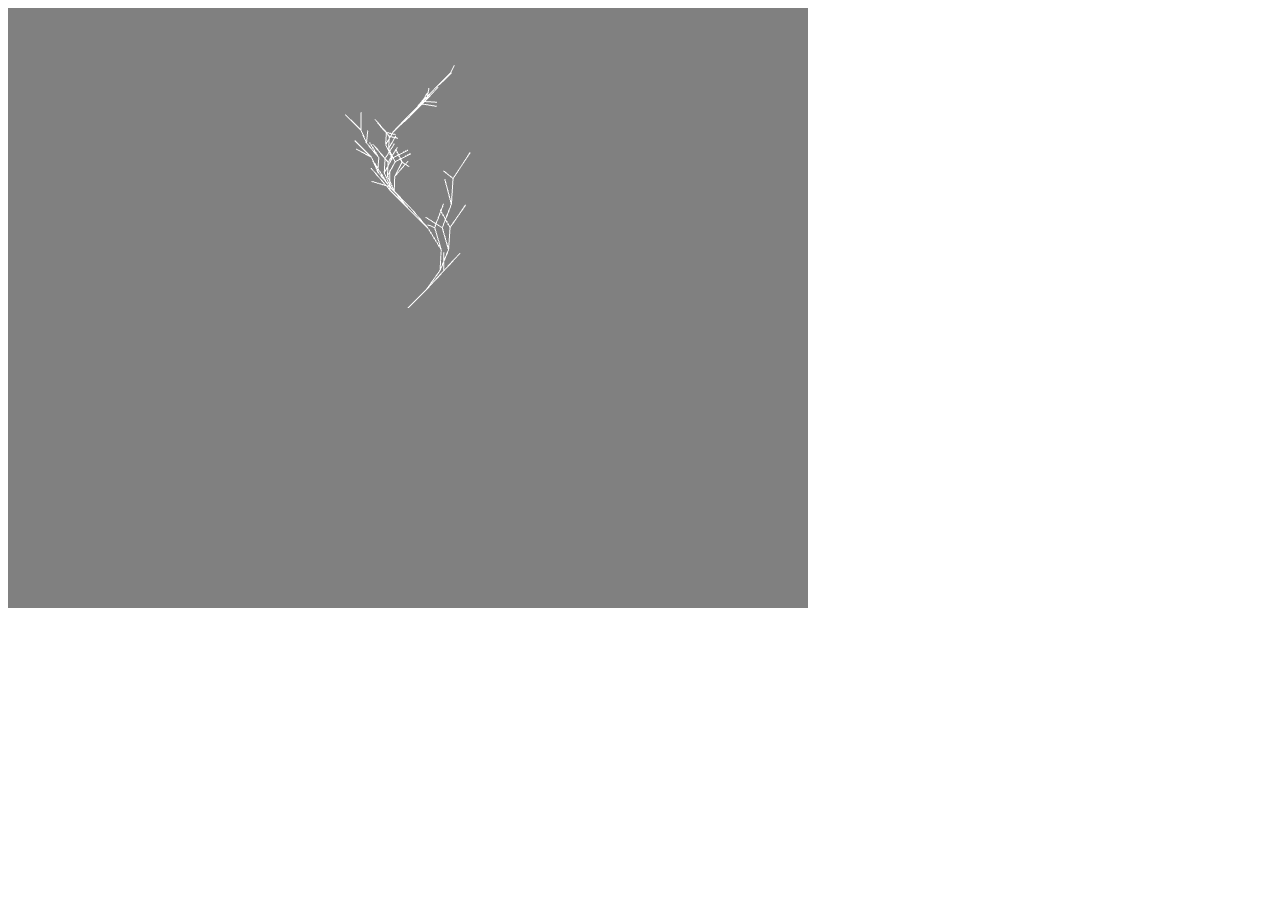
<file: dev/index.html>
<!DOCTYPE html>
<!--
To change this license header, choose License Headers in Project Properties.
To change this template file, choose Tools | Templates
and open the template in the editor.
-->
<html>
    <head>
        <title>WebGL Fractals</title>
        <meta charset="UTF-8">
        <meta name="viewport" content="width=device-width, initial-scale=1.0">

        <!-- Math -->        
        <script type="text/javascript" src="js/math/matrix.js"></script>
        <script type="text/javascript" src="js/math/vector3.js"></script>
        <script type="text/javascript" src="js/math/quaternion.js"></script>
                
        <!-- Rendering engine -->
        <script type="text/javascript" src="js/glw/namespace.js"></script>
        <script type="text/javascript" src="js/glw/object.js"></script>
        <script type="text/javascript" src="js/glw/geometry.js"></script>
        <script type="text/javascript" src="js/glw/material.js"></script>
        <script type="text/javascript" src="js/glw/mesh.js"></script>
        <script type="text/javascript" src="js/glw/camera.js"></script>
        <script type="text/javascript" src="js/glw/scene.js"></script>
        <script type="text/javascript" src="js/glw/context.js"></script>

        <!-- Fractals -->
        <script type="text/javascript" src="js/idfapp.js"></script>
        <script type="text/javascript" src="js/idfapp/view3d.js"></script>
        <script type="text/javascript" src="js/idfapp/controls.js"></script>
        <script type="text/javascript" src="js/idfapp/core.js"></script>
        <script type="text/javascript" src="js/idfapp/scene.js"></script>
        <script type="text/javascript" src="js/idfapp/line-mesh.js"></script>
        <script type="text/javascript" src="js/idfapp/base-fractal-builder.js"></script>
        <script type="text/javascript" src="js/idfapp/l-system.js"></script>
        

        <script id="vertex-shader" type="x-shader/x-vertex">
            uniform mediump mat4 modelViewMatrix;
            attribute mediump vec3 position;

            void main() {
            gl_Position = modelViewMatrix*vec4(position, 1.0);
            }
        </script>

        <script id="fragment-shader" type="x-shader/x-fragment">
            uniform mediump vec4 color;

            void main() {
            gl_FragColor = color;
            }
        </script>
    </head>
    <body>
        <canvas id="view" width="800" height="600"></canvas>

        <script type="text/javascript">
            IDFAPP.Core.initialize(document.getElementById("view")).beginRender();
        </script>
    </body>
</html>
</file>
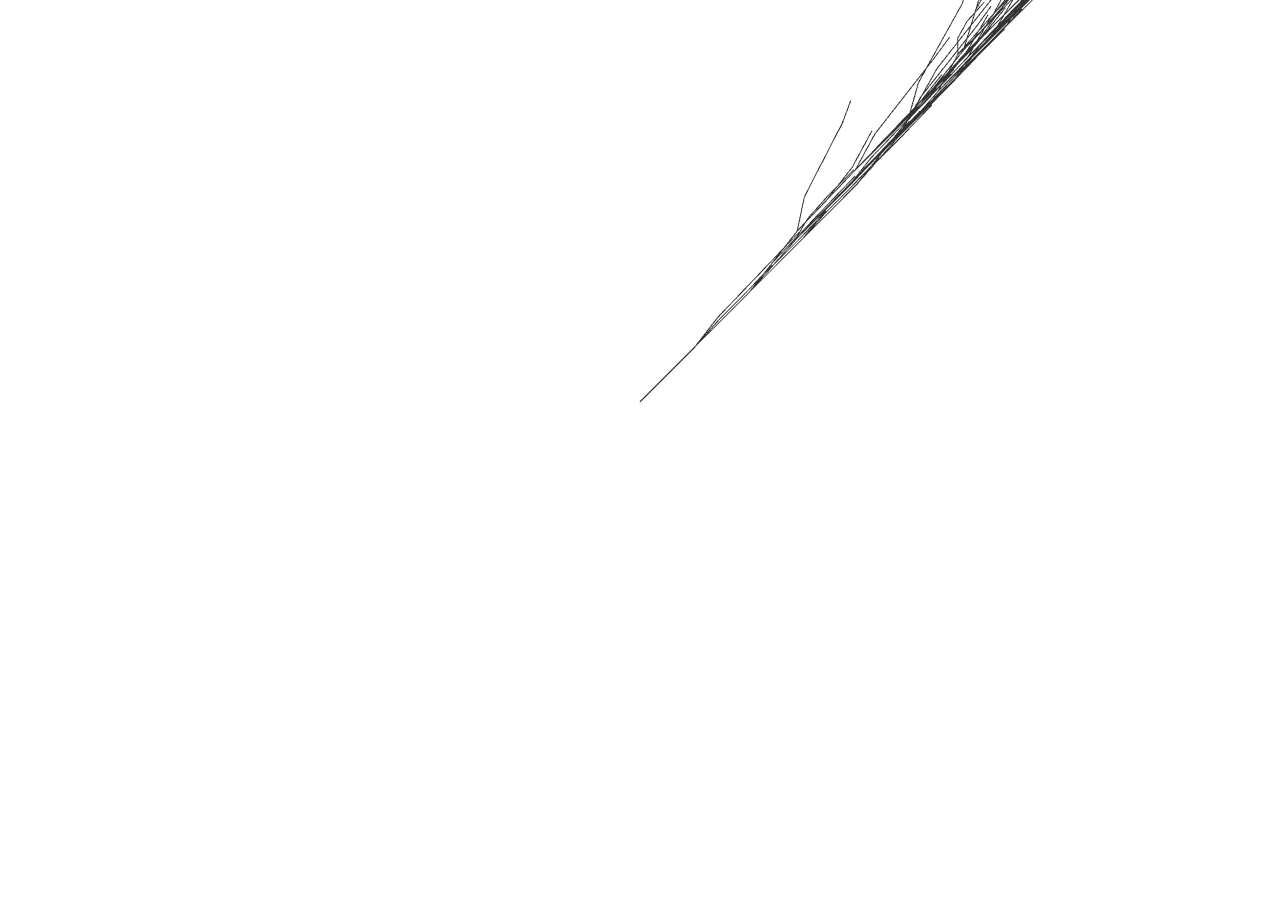
<file: dev_fractals/index.html>
<?xml version="1.0" encoding="UTF-8"?>
<!DOCTYPE html PUBLIC "-//W3C//DTD XHTML 1.0 Strict//EN"
    "http://www.w3.org/TR/xhtml1/DTD/xhtml1-strict.dtd" >
<html xmlns="http://www.w3.org/1999/xhtml">
    <head>
        <title>IDFAPP</title>

        <link rel="stylesheet" type="text/css" href="css/style.css"/>

        <script type="text/javascript" src="js/libs/threejs/three.js"></script>
        <script type="text/javascript" src="js/libs/threejs/OrbitControls.js"></script>
        <script type="text/javascript" src="js/libs/threejs/OBJLoader.js"></script>

        <script type="text/javascript" src="js/idfapp.js"></script>
        <script type="text/javascript" src="js/idfapp/core.js"></script>
        <script type="text/javascript" src="js/idfapp/view3d.js"></script>
        <script type="text/javascript" src="js/idfapp/scene.js"></script>
        <script type="text/javascript" src="js/idfapp/ui.js"></script>

        <script type="text/javascript" src="js/idfapp/fractal-builder.js"></script>
        <script type="text/javascript" src="js/idfapp/fractal-builder_aln.js"></script>
        <script type="text/javascript" src="js/idfapp/fractals/l-system.js"></script>

    </head>
    <body>
        <div class="cd-wrapper" id="root">
            <div id="view3d" class="view3d"></div>
        </div>

        <script type="text/javascript">
            var app = new IDFAPP.Core({
                view3d_container: 'view3d',
                events_wrapper: 'root'
            });

            app.createFractal('fractal-l_system', {});
        </script>
    </body>
</html>
</file>
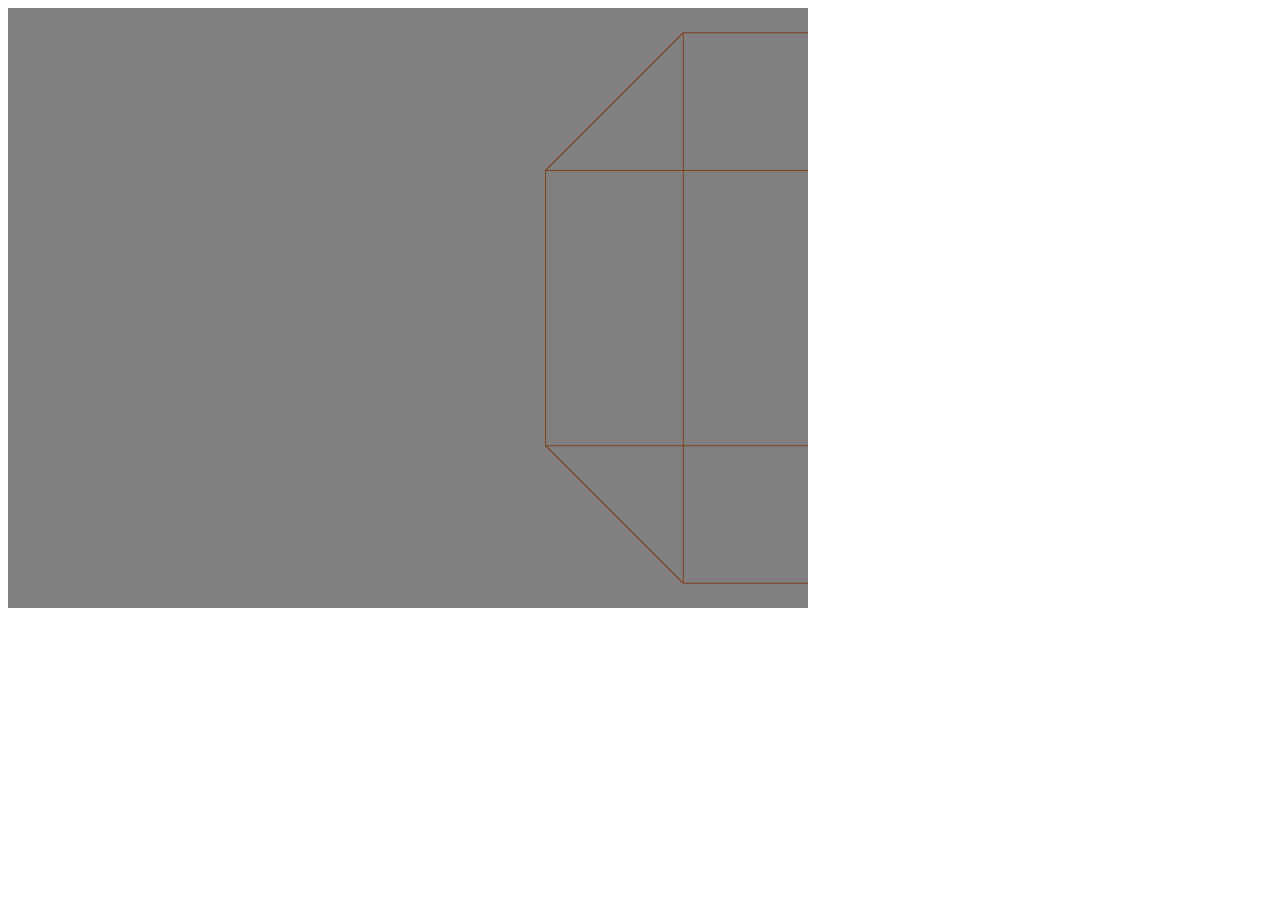
<file: dev_webglwrap/index.html>
<html>
	<head>
		<title>WebGL test</title>
		
		<script type="text/javascript" src="js/matrix.js"></script>
		
		<script type="text/javascript" src="js/glw/namespace.js"></script>
		<script type="text/javascript" src="js/glw/object.js"></script>
		<script type="text/javascript" src="js/glw/geometry.js"></script>
		<script type="text/javascript" src="js/glw/material.js"></script>
		<script type="text/javascript" src="js/glw/mesh.js"></script>
		<script type="text/javascript" src="js/glw/camera.js"></script>
		<script type="text/javascript" src="js/glw/scene.js"></script>
		<script type="text/javascript" src="js/glw/context.js"></script>
		
		<script type="text/javascript">
			var context;
			var scene;
			var geometry, mesh, material, camera;
			
			function initTest() {
				var canvas = document.getElementById('view');
				context = new GLW.Context(canvas);
				
				scene = new GLW.Scene();
				camera = new GLW.Camera();
				scene.camera = camera;
				
				var vertex_shader = document.getElementById('vertex-shader').innerText;
				var fragment_shader = document.getElementById('fragment-shader').innerText;
				var uniforms = {
					color: [0.5, 0.25, 0.1, 1]
				};
				material = new GLW.Material({vertex: vertex_shader, fragment: fragment_shader}, {}, uniforms);
				
				geometry = new GLW.Geometry();
				geometry.newAttribute('position', new Float32Array([
					-1, -1, -1,
					-1, -1,  1,
					-1,  1, -1,
					-1,  1,  1,
					 1, -1, -1,
					 1, -1,  1,
					 1,  1, -1,
					 1,  1,  1
				]));
				/*geometry.elements.triangles.indices = new Uint16Array([
					0, 1, 2,
					2, 1, 3,
					4, 5, 6,
					6, 5, 7,
					0, 1, 4,
					4, 1, 5,
					2, 3, 6,
					6, 3, 7,
					0, 2, 4,
					4, 2, 6,
					1, 3, 5,
					5, 3, 7
				]);*/
				geometry.elements.lines.indices = new Uint16Array([
					0, 1, 2, 3, 4, 5, 6, 7,
					0, 2, 1, 3, 4, 6, 5, 7,
					0, 4, 1, 5, 2, 6, 3, 7
				]);
				
				mesh = new GLW.Mesh(geometry, material);
				scene.objects.add(mesh);
				
				camera.position = new matrix.Vector([0, 0, -3]);
				
				requestAnimationFrame(renderTest);
			}
			
			function renderTest() {
				camera.position.data[0] = 2*Math.sin(Date.now()*0.001);
				context.render(scene);
				
				requestAnimationFrame(renderTest);
			}
		</script>
		
		<script id="vertex-shader" type="x-shader/x-vertex">
			uniform mediump mat4 modelViewMatrix;
			attribute mediump vec3 position;
			
			void main() {
				gl_Position = modelViewMatrix*vec4(position, 1.0);
			}
		</script>
		
		<script id="fragment-shader" type="x-shader/x-fragment">
			uniform mediump vec4 color;
			
			void main() {
				gl_FragColor = color;
			}
		</script>
	</head>
	<body onload="initTest()">
		<canvas id="view" width="800" height="600"/>
		
	</body>
</html>
</file>
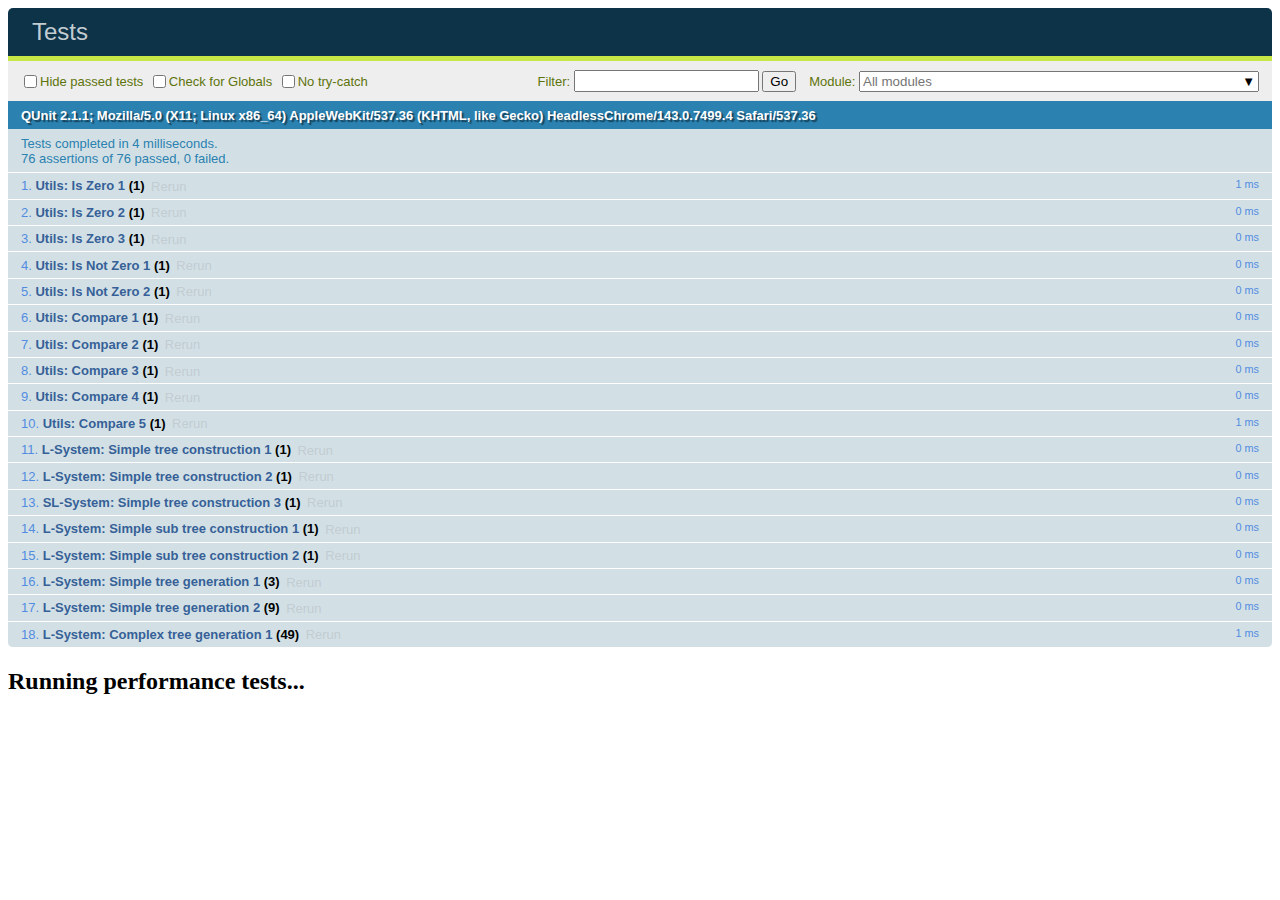
<file: dev/tests.html>
<!DOCTYPE html>
<!--
To change this license header, choose License Headers in Project Properties.
To change this template file, choose Tools | Templates
and open the template in the editor.
-->
<html>
    <head>
        <title>Tests</title>
        <meta charset="UTF-8">
        <meta name="viewport" content="width=device-width, initial-scale=1.0">

        <link rel="stylesheet" type="text/css" href="css/qunit-2.1.1.css"/>
        <script type="text/javascript" src="js/libs/qunit-2.1.1.js"></script>

        <!-- Testing framework -->
        <script type="text/javascript" src="js/testing/test-builder.js"></script>
        <script type="text/javascript" src="js/testing/base-test.js"></script>

        <!-- Test sources -->
        <script type="text/javascript" src="js/math/vector3.js"></script>
        <script type="text/javascript" src="js/math/quaternion.js"></script>
        <script type="text/javascript">
            IDFAPP = this.IDFAPP || {}; // Fake namespace.
            IDFAPP.BaseFractalBuilder = this.IDFAPP.BaseFractalBuilder || function () {};
        </script>
        <script type="text/javascript" src="js/idfapp/l-system.js"></script>

        <!-- Tests -->
        <script type="text/javascript" src="js/testing/tests/tests.generic.js"></script>
        <script type="text/javascript" src="js/testing/tests/tests.l-system.js"></script>
        <script type="text/javascript" src="js/testing/tests/tests.performance.js"></script>

    </head>
    <body>
        <div id="qunit"></div>
        <div id="perf"></div>

        <script type="text/javascript">
            new Testing.TestBuilder(document.getElementById("perf"))
                    .addTest(new Testing.TestUtilsIsZero1())
                    .addTest(new Testing.TestUtilsIsZero2())
                    .addTest(new Testing.TestUtilsIsZero3())
                    .addTest(new Testing.TestUtilsIsNotZero1())
                    .addTest(new Testing.TestUtilsIsNotZero2())
                    .addTest(new Testing.TestUtilsCompare1())
                    .addTest(new Testing.TestUtilsCompare2())
                    .addTest(new Testing.TestUtilsCompare3())
                    .addTest(new Testing.TestUtilsCompare4())
                    .addTest(new Testing.TestUtilsCompare5())
                    .addTest(new Testing.TestLSystemSimple())
                    .addTest(new Testing.TestLSystemSimple2())
                    .addTest(new Testing.TestLSystemSimple3())
                    .addTest(new Testing.TestLSystemSubBranch1())
                    .addTest(new Testing.TestLSystemSubBranch2())
                    .addTest(new Testing.TestLSystemGenSimple1())
                    .addTest(new Testing.TestLSystemGenSimple2())
                    .addTest(new Testing.TestLSystemGenComplex1())
                    .addTest(new Testing.TestTreeGenerationPerf1(1000))
                    .addTest(new Testing.TestMeshGenerationPerf1(100))
                    .run();
        </script>
    </body>

</html>
</file>
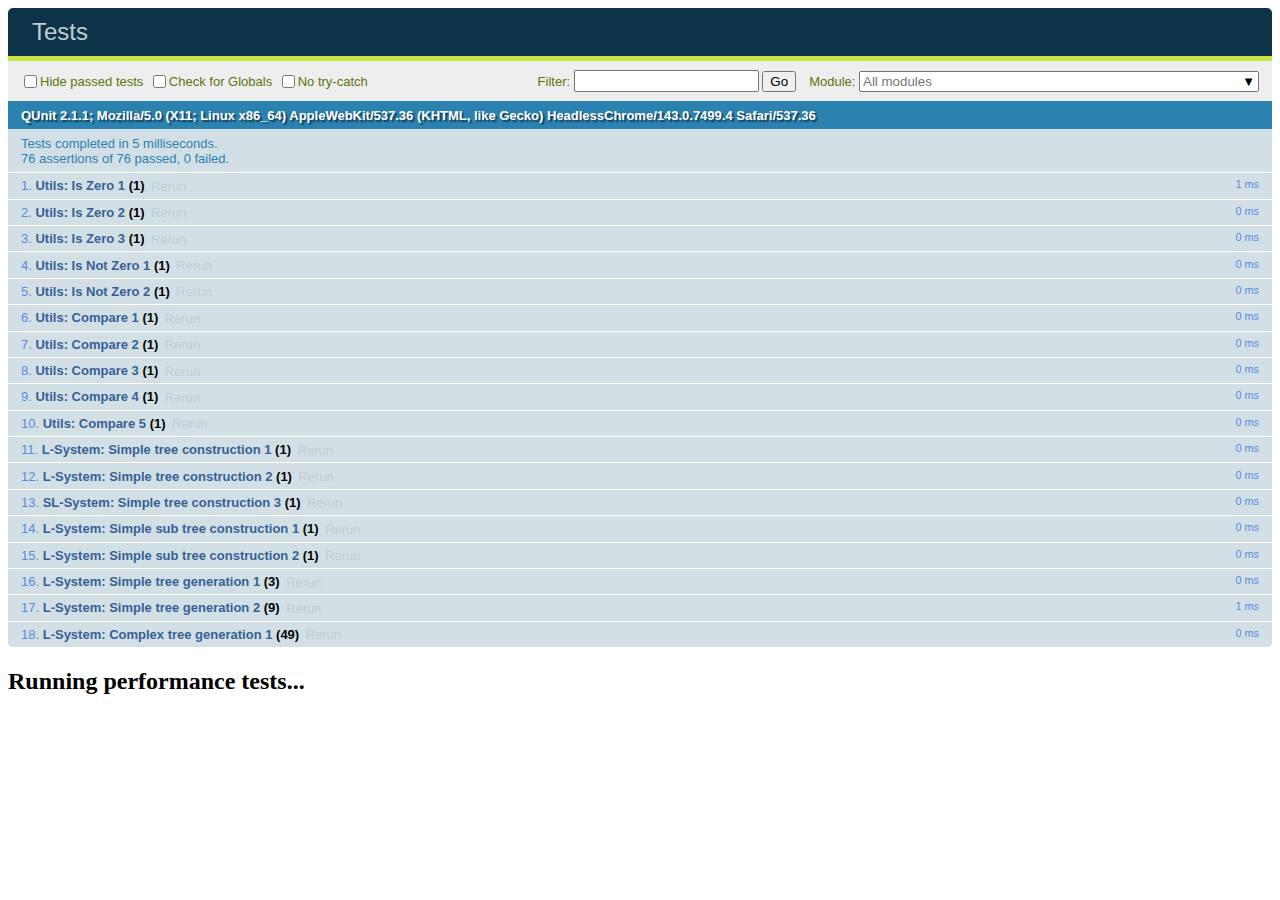
<file: dev_fractals/tests.html>
<!DOCTYPE html>
<!--
To change this license header, choose License Headers in Project Properties.
To change this template file, choose Tools | Templates
and open the template in the editor.
-->
<html>
    <head>
        <title>Tests</title>
        <meta charset="UTF-8">
        <meta name="viewport" content="width=device-width, initial-scale=1.0">

        <link rel="stylesheet" type="text/css" href="css/qunit-2.1.1.css"/>
        <script type="text/javascript" src="js/libs/qunit-2.1.1.js"></script>

        <!-- Testing framework -->
        <script type="text/javascript" src="js/testing/test-builder.js"></script>
        <script type="text/javascript" src="js/testing/base-test.js"></script>

        <!-- Test sources -->
        <script type="text/javascript" src="js/libs/threejs/three.js"></script>
        <script type="text/javascript">
            IDFAPP = this.IDFAPP || {}; // Fake namespace.
            IDFAPP.FractalBuilder = this.IDFAPP.FractalBuilder || function () {};
        </script>
        <script type="text/javascript" src="js/idfapp/fractals/l-system.js"></script>

        <!-- Tests -->
        <script type="text/javascript" src="js/testing/tests/tests.generic.js"></script>
        <script type="text/javascript" src="js/testing/tests/tests.l-system.js"></script>
        <script type="text/javascript" src="js/testing/tests/tests.performance.js"></script>

    </head>
    <body>
        <div id="qunit"></div>
        <div id="perf"></div>

        <script type="text/javascript">
            new Testing.TestBuilder(document.getElementById("perf"))
                    .addTest(new Testing.TestUtilsIsZero1())
                    .addTest(new Testing.TestUtilsIsZero2())
                    .addTest(new Testing.TestUtilsIsZero3())
                    .addTest(new Testing.TestUtilsIsNotZero1())
                    .addTest(new Testing.TestUtilsIsNotZero2())
                    .addTest(new Testing.TestUtilsCompare1())
                    .addTest(new Testing.TestUtilsCompare2())
                    .addTest(new Testing.TestUtilsCompare3())
                    .addTest(new Testing.TestUtilsCompare4())
                    .addTest(new Testing.TestUtilsCompare5())
                    .addTest(new Testing.TestLSystemSimple())
                    .addTest(new Testing.TestLSystemSimple2())
                    .addTest(new Testing.TestLSystemSimple3())
                    .addTest(new Testing.TestLSystemSubBranch1())
                    .addTest(new Testing.TestLSystemSubBranch2())
                    .addTest(new Testing.TestLSystemGenSimple1())
                    .addTest(new Testing.TestLSystemGenSimple2())
                    .addTest(new Testing.TestLSystemGenComplex1())
                    .addTest(new Testing.TestTreeGenerationPerf1(1000))
                    .addTest(new Testing.TestMeshGenerationPerf1(100))
                    .run();
        </script>
    </body>

</html>
</file>
<file: dev_fractals/css/style.css>
﻿body {
    margin: 0px;
	padding: 0px;
}


.view3d {
	width:100%;
	height:100%;
}
</file>
<file: dev/css/qunit-2.1.1.css>
/*!
 * QUnit 2.1.1
 * https://qunitjs.com/
 *
 * Copyright jQuery Foundation and other contributors
 * Released under the MIT license
 * https://jquery.org/license
 *
 * Date: 2017-01-06T01:52Z
 */

/** Font Family and Sizes */

#qunit-tests, #qunit-header, #qunit-banner, #qunit-testrunner-toolbar, #qunit-filteredTest, #qunit-userAgent, #qunit-testresult {
	font-family: "Helvetica Neue Light", "HelveticaNeue-Light", "Helvetica Neue", Calibri, Helvetica, Arial, sans-serif;
}

#qunit-testrunner-toolbar, #qunit-filteredTest, #qunit-userAgent, #qunit-testresult, #qunit-tests li { font-size: small; }
#qunit-tests { font-size: smaller; }


/** Resets */

#qunit-tests, #qunit-header, #qunit-banner, #qunit-filteredTest, #qunit-userAgent, #qunit-testresult, #qunit-modulefilter {
	margin: 0;
	padding: 0;
}


/** Header (excluding toolbar) */

#qunit-header {
	padding: 0.5em 0 0.5em 1em;

	color: #8699A4;
	background-color: #0D3349;

	font-size: 1.5em;
	line-height: 1em;
	font-weight: 400;

	border-radius: 5px 5px 0 0;
}

#qunit-header a {
	text-decoration: none;
	color: #C2CCD1;
}

#qunit-header a:hover,
#qunit-header a:focus {
	color: #FFF;
}

#qunit-banner {
	height: 5px;
}

#qunit-filteredTest {
	padding: 0.5em 1em 0.5em 1em;
	color: #366097;
	background-color: #F4FF77;
}

#qunit-userAgent {
	padding: 0.5em 1em 0.5em 1em;
	color: #FFF;
	background-color: #2B81AF;
	text-shadow: rgba(0, 0, 0, 0.5) 2px 2px 1px;
}


/** Toolbar */

#qunit-testrunner-toolbar {
	padding: 0.5em 1em 0.5em 1em;
	color: #5E740B;
	background-color: #EEE;
}

#qunit-testrunner-toolbar .clearfix {
	height: 0;
	clear: both;
}

#qunit-testrunner-toolbar label {
	display: inline-block;
}

#qunit-testrunner-toolbar input[type=checkbox],
#qunit-testrunner-toolbar input[type=radio] {
	margin: 3px;
	vertical-align: -2px;
}

#qunit-testrunner-toolbar input[type=text] {
	box-sizing: border-box;
	height: 1.6em;
}

.qunit-url-config,
.qunit-filter,
#qunit-modulefilter {
	display: inline-block;
	line-height: 2.1em;
}

.qunit-filter,
#qunit-modulefilter {
	float: right;
	position: relative;
	margin-left: 1em;
}

.qunit-url-config label {
	margin-right: 0.5em;
}

#qunit-modulefilter-search {
	box-sizing: border-box;
	width: 400px;
}

#qunit-modulefilter-search-container:after {
	position: absolute;
	right: 0.3em;
	content: "\25bc";
	color: black;
}

#qunit-modulefilter-dropdown {
	/* align with #qunit-modulefilter-search */
	box-sizing: border-box;
	width: 400px;
	position: absolute;
	right: 0;
	top: 50%;
	margin-top: 0.8em;

	border: 1px solid #D3D3D3;
	border-top: none;
	border-radius: 0 0 .25em .25em;
	color: #000;
	background-color: #F5F5F5;
	z-index: 99;
}

#qunit-modulefilter-dropdown a {
	color: inherit;
	text-decoration: none;
}

#qunit-modulefilter-dropdown .clickable.checked {
	font-weight: bold;
	color: #000;
	background-color: #D2E0E6;
}

#qunit-modulefilter-dropdown .clickable:hover {
	color: #FFF;
	background-color: #0D3349;
}

#qunit-modulefilter-actions {
	display: block;
	overflow: auto;

	/* align with #qunit-modulefilter-dropdown-list */
	font: smaller/1.5em sans-serif;
}

#qunit-modulefilter-dropdown #qunit-modulefilter-actions > * {
	box-sizing: border-box;
	max-height: 2.8em;
	display: block;
	padding: 0.4em;
}

#qunit-modulefilter-dropdown #qunit-modulefilter-actions > button {
	float: right;
	font: inherit;
}

#qunit-modulefilter-dropdown #qunit-modulefilter-actions > :last-child {
	/* insert padding to align with checkbox margins */
	padding-left: 3px;
}

#qunit-modulefilter-dropdown-list {
	max-height: 200px;
	overflow-y: auto;
	margin: 0;
	border-top: 2px groove threedhighlight;
	padding: 0.4em 0 0;
	font: smaller/1.5em sans-serif;
}

#qunit-modulefilter-dropdown-list li {
	white-space: nowrap;
	overflow: hidden;
	text-overflow: ellipsis;
}

#qunit-modulefilter-dropdown-list .clickable {
	display: block;
	padding-left: 0.15em;
}


/** Tests: Pass/Fail */

#qunit-tests {
	list-style-position: inside;
}

#qunit-tests li {
	padding: 0.4em 1em 0.4em 1em;
	border-bottom: 1px solid #FFF;
	list-style-position: inside;
}

#qunit-tests > li {
	display: none;
}

#qunit-tests li.running,
#qunit-tests li.pass,
#qunit-tests li.fail,
#qunit-tests li.skipped,
#qunit-tests li.aborted {
	display: list-item;
}

#qunit-tests.hidepass {
	position: relative;
}

#qunit-tests.hidepass li.running,
#qunit-tests.hidepass li.pass {
	visibility: hidden;
	position: absolute;
	width:   0;
	height:  0;
	padding: 0;
	border:  0;
	margin:  0;
}

#qunit-tests li strong {
	cursor: pointer;
}

#qunit-tests li.skipped strong {
	cursor: default;
}

#qunit-tests li a {
	padding: 0.5em;
	color: #C2CCD1;
	text-decoration: none;
}

#qunit-tests li p a {
	padding: 0.25em;
	color: #6B6464;
}
#qunit-tests li a:hover,
#qunit-tests li a:focus {
	color: #000;
}

#qunit-tests li .runtime {
	float: right;
	font-size: smaller;
}

.qunit-assert-list {
	margin-top: 0.5em;
	padding: 0.5em;

	background-color: #FFF;

	border-radius: 5px;
}

.qunit-source {
	margin: 0.6em 0 0.3em;
}

.qunit-collapsed {
	display: none;
}

#qunit-tests table {
	border-collapse: collapse;
	margin-top: 0.2em;
}

#qunit-tests th {
	text-align: right;
	vertical-align: top;
	padding: 0 0.5em 0 0;
}

#qunit-tests td {
	vertical-align: top;
}

#qunit-tests pre {
	margin: 0;
	white-space: pre-wrap;
	word-wrap: break-word;
}

#qunit-tests del {
	color: #374E0C;
	background-color: #E0F2BE;
	text-decoration: none;
}

#qunit-tests ins {
	color: #500;
	background-color: #FFCACA;
	text-decoration: none;
}

/*** Test Counts */

#qunit-tests b.counts                       { color: #000; }
#qunit-tests b.passed                       { color: #5E740B; }
#qunit-tests b.failed                       { color: #710909; }

#qunit-tests li li {
	padding: 5px;
	background-color: #FFF;
	border-bottom: none;
	list-style-position: inside;
}

/*** Passing Styles */

#qunit-tests li li.pass {
	color: #3C510C;
	background-color: #FFF;
	border-left: 10px solid #C6E746;
}

#qunit-tests .pass                          { color: #528CE0; background-color: #D2E0E6; }
#qunit-tests .pass .test-name               { color: #366097; }

#qunit-tests .pass .test-actual,
#qunit-tests .pass .test-expected           { color: #999; }

#qunit-banner.qunit-pass                    { background-color: #C6E746; }

/*** Failing Styles */

#qunit-tests li li.fail {
	color: #710909;
	background-color: #FFF;
	border-left: 10px solid #EE5757;
	white-space: pre;
}

#qunit-tests > li:last-child {
	border-radius: 0 0 5px 5px;
}

#qunit-tests .fail                          { color: #000; background-color: #EE5757; }
#qunit-tests .fail .test-name,
#qunit-tests .fail .module-name             { color: #000; }

#qunit-tests .fail .test-actual             { color: #EE5757; }
#qunit-tests .fail .test-expected           { color: #008000; }

#qunit-banner.qunit-fail                    { background-color: #EE5757; }


/*** Aborted tests */
#qunit-tests .aborted { color: #000; background-color: orange; }
/*** Skipped tests */

#qunit-tests .skipped {
	background-color: #EBECE9;
}

#qunit-tests .qunit-skipped-label {
	background-color: #F4FF77;
	display: inline-block;
	font-style: normal;
	color: #366097;
	line-height: 1.8em;
	padding: 0 0.5em;
	margin: -0.4em 0.4em -0.4em 0;
}

/** Result */

#qunit-testresult {
	color: #2B81AF;
	background-color: #D2E0E6;

	border-bottom: 1px solid #FFF;
}
#qunit-testresult .clearfix {
	height: 0;
	clear: both;
}
#qunit-testresult .module-name {
	font-weight: 700;
}
#qunit-testresult-display {
	padding: 0.5em 1em 0.5em 1em;
	width: 85%;
	float:left;
}
#qunit-testresult-controls {
	padding: 0.5em 1em 0.5em 1em;
  width: 10%;
	float:left;
}

/** Fixture */

#qunit-fixture {
	position: absolute;
	top: -10000px;
	left: -10000px;
	width: 1000px;
	height: 1000px;
}
</file>
<file: dev_fractals/css/qunit-2.1.1.css>
/*!
 * QUnit 2.1.1
 * https://qunitjs.com/
 *
 * Copyright jQuery Foundation and other contributors
 * Released under the MIT license
 * https://jquery.org/license
 *
 * Date: 2017-01-06T01:52Z
 */

/** Font Family and Sizes */

#qunit-tests, #qunit-header, #qunit-banner, #qunit-testrunner-toolbar, #qunit-filteredTest, #qunit-userAgent, #qunit-testresult {
	font-family: "Helvetica Neue Light", "HelveticaNeue-Light", "Helvetica Neue", Calibri, Helvetica, Arial, sans-serif;
}

#qunit-testrunner-toolbar, #qunit-filteredTest, #qunit-userAgent, #qunit-testresult, #qunit-tests li { font-size: small; }
#qunit-tests { font-size: smaller; }


/** Resets */

#qunit-tests, #qunit-header, #qunit-banner, #qunit-filteredTest, #qunit-userAgent, #qunit-testresult, #qunit-modulefilter {
	margin: 0;
	padding: 0;
}


/** Header (excluding toolbar) */

#qunit-header {
	padding: 0.5em 0 0.5em 1em;

	color: #8699A4;
	background-color: #0D3349;

	font-size: 1.5em;
	line-height: 1em;
	font-weight: 400;

	border-radius: 5px 5px 0 0;
}

#qunit-header a {
	text-decoration: none;
	color: #C2CCD1;
}

#qunit-header a:hover,
#qunit-header a:focus {
	color: #FFF;
}

#qunit-banner {
	height: 5px;
}

#qunit-filteredTest {
	padding: 0.5em 1em 0.5em 1em;
	color: #366097;
	background-color: #F4FF77;
}

#qunit-userAgent {
	padding: 0.5em 1em 0.5em 1em;
	color: #FFF;
	background-color: #2B81AF;
	text-shadow: rgba(0, 0, 0, 0.5) 2px 2px 1px;
}


/** Toolbar */

#qunit-testrunner-toolbar {
	padding: 0.5em 1em 0.5em 1em;
	color: #5E740B;
	background-color: #EEE;
}

#qunit-testrunner-toolbar .clearfix {
	height: 0;
	clear: both;
}

#qunit-testrunner-toolbar label {
	display: inline-block;
}

#qunit-testrunner-toolbar input[type=checkbox],
#qunit-testrunner-toolbar input[type=radio] {
	margin: 3px;
	vertical-align: -2px;
}

#qunit-testrunner-toolbar input[type=text] {
	box-sizing: border-box;
	height: 1.6em;
}

.qunit-url-config,
.qunit-filter,
#qunit-modulefilter {
	display: inline-block;
	line-height: 2.1em;
}

.qunit-filter,
#qunit-modulefilter {
	float: right;
	position: relative;
	margin-left: 1em;
}

.qunit-url-config label {
	margin-right: 0.5em;
}

#qunit-modulefilter-search {
	box-sizing: border-box;
	width: 400px;
}

#qunit-modulefilter-search-container:after {
	position: absolute;
	right: 0.3em;
	content: "\25bc";
	color: black;
}

#qunit-modulefilter-dropdown {
	/* align with #qunit-modulefilter-search */
	box-sizing: border-box;
	width: 400px;
	position: absolute;
	right: 0;
	top: 50%;
	margin-top: 0.8em;

	border: 1px solid #D3D3D3;
	border-top: none;
	border-radius: 0 0 .25em .25em;
	color: #000;
	background-color: #F5F5F5;
	z-index: 99;
}

#qunit-modulefilter-dropdown a {
	color: inherit;
	text-decoration: none;
}

#qunit-modulefilter-dropdown .clickable.checked {
	font-weight: bold;
	color: #000;
	background-color: #D2E0E6;
}

#qunit-modulefilter-dropdown .clickable:hover {
	color: #FFF;
	background-color: #0D3349;
}

#qunit-modulefilter-actions {
	display: block;
	overflow: auto;

	/* align with #qunit-modulefilter-dropdown-list */
	font: smaller/1.5em sans-serif;
}

#qunit-modulefilter-dropdown #qunit-modulefilter-actions > * {
	box-sizing: border-box;
	max-height: 2.8em;
	display: block;
	padding: 0.4em;
}

#qunit-modulefilter-dropdown #qunit-modulefilter-actions > button {
	float: right;
	font: inherit;
}

#qunit-modulefilter-dropdown #qunit-modulefilter-actions > :last-child {
	/* insert padding to align with checkbox margins */
	padding-left: 3px;
}

#qunit-modulefilter-dropdown-list {
	max-height: 200px;
	overflow-y: auto;
	margin: 0;
	border-top: 2px groove threedhighlight;
	padding: 0.4em 0 0;
	font: smaller/1.5em sans-serif;
}

#qunit-modulefilter-dropdown-list li {
	white-space: nowrap;
	overflow: hidden;
	text-overflow: ellipsis;
}

#qunit-modulefilter-dropdown-list .clickable {
	display: block;
	padding-left: 0.15em;
}


/** Tests: Pass/Fail */

#qunit-tests {
	list-style-position: inside;
}

#qunit-tests li {
	padding: 0.4em 1em 0.4em 1em;
	border-bottom: 1px solid #FFF;
	list-style-position: inside;
}

#qunit-tests > li {
	display: none;
}

#qunit-tests li.running,
#qunit-tests li.pass,
#qunit-tests li.fail,
#qunit-tests li.skipped,
#qunit-tests li.aborted {
	display: list-item;
}

#qunit-tests.hidepass {
	position: relative;
}

#qunit-tests.hidepass li.running,
#qunit-tests.hidepass li.pass {
	visibility: hidden;
	position: absolute;
	width:   0;
	height:  0;
	padding: 0;
	border:  0;
	margin:  0;
}

#qunit-tests li strong {
	cursor: pointer;
}

#qunit-tests li.skipped strong {
	cursor: default;
}

#qunit-tests li a {
	padding: 0.5em;
	color: #C2CCD1;
	text-decoration: none;
}

#qunit-tests li p a {
	padding: 0.25em;
	color: #6B6464;
}
#qunit-tests li a:hover,
#qunit-tests li a:focus {
	color: #000;
}

#qunit-tests li .runtime {
	float: right;
	font-size: smaller;
}

.qunit-assert-list {
	margin-top: 0.5em;
	padding: 0.5em;

	background-color: #FFF;

	border-radius: 5px;
}

.qunit-source {
	margin: 0.6em 0 0.3em;
}

.qunit-collapsed {
	display: none;
}

#qunit-tests table {
	border-collapse: collapse;
	margin-top: 0.2em;
}

#qunit-tests th {
	text-align: right;
	vertical-align: top;
	padding: 0 0.5em 0 0;
}

#qunit-tests td {
	vertical-align: top;
}

#qunit-tests pre {
	margin: 0;
	white-space: pre-wrap;
	word-wrap: break-word;
}

#qunit-tests del {
	color: #374E0C;
	background-color: #E0F2BE;
	text-decoration: none;
}

#qunit-tests ins {
	color: #500;
	background-color: #FFCACA;
	text-decoration: none;
}

/*** Test Counts */

#qunit-tests b.counts                       { color: #000; }
#qunit-tests b.passed                       { color: #5E740B; }
#qunit-tests b.failed                       { color: #710909; }

#qunit-tests li li {
	padding: 5px;
	background-color: #FFF;
	border-bottom: none;
	list-style-position: inside;
}

/*** Passing Styles */

#qunit-tests li li.pass {
	color: #3C510C;
	background-color: #FFF;
	border-left: 10px solid #C6E746;
}

#qunit-tests .pass                          { color: #528CE0; background-color: #D2E0E6; }
#qunit-tests .pass .test-name               { color: #366097; }

#qunit-tests .pass .test-actual,
#qunit-tests .pass .test-expected           { color: #999; }

#qunit-banner.qunit-pass                    { background-color: #C6E746; }

/*** Failing Styles */

#qunit-tests li li.fail {
	color: #710909;
	background-color: #FFF;
	border-left: 10px solid #EE5757;
	white-space: pre;
}

#qunit-tests > li:last-child {
	border-radius: 0 0 5px 5px;
}

#qunit-tests .fail                          { color: #000; background-color: #EE5757; }
#qunit-tests .fail .test-name,
#qunit-tests .fail .module-name             { color: #000; }

#qunit-tests .fail .test-actual             { color: #EE5757; }
#qunit-tests .fail .test-expected           { color: #008000; }

#qunit-banner.qunit-fail                    { background-color: #EE5757; }


/*** Aborted tests */
#qunit-tests .aborted { color: #000; background-color: orange; }
/*** Skipped tests */

#qunit-tests .skipped {
	background-color: #EBECE9;
}

#qunit-tests .qunit-skipped-label {
	background-color: #F4FF77;
	display: inline-block;
	font-style: normal;
	color: #366097;
	line-height: 1.8em;
	padding: 0 0.5em;
	margin: -0.4em 0.4em -0.4em 0;
}

/** Result */

#qunit-testresult {
	color: #2B81AF;
	background-color: #D2E0E6;

	border-bottom: 1px solid #FFF;
}
#qunit-testresult .clearfix {
	height: 0;
	clear: both;
}
#qunit-testresult .module-name {
	font-weight: 700;
}
#qunit-testresult-display {
	padding: 0.5em 1em 0.5em 1em;
	width: 85%;
	float:left;
}
#qunit-testresult-controls {
	padding: 0.5em 1em 0.5em 1em;
  width: 10%;
	float:left;
}

/** Fixture */

#qunit-fixture {
	position: absolute;
	top: -10000px;
	left: -10000px;
	width: 1000px;
	height: 1000px;
}
</file>
